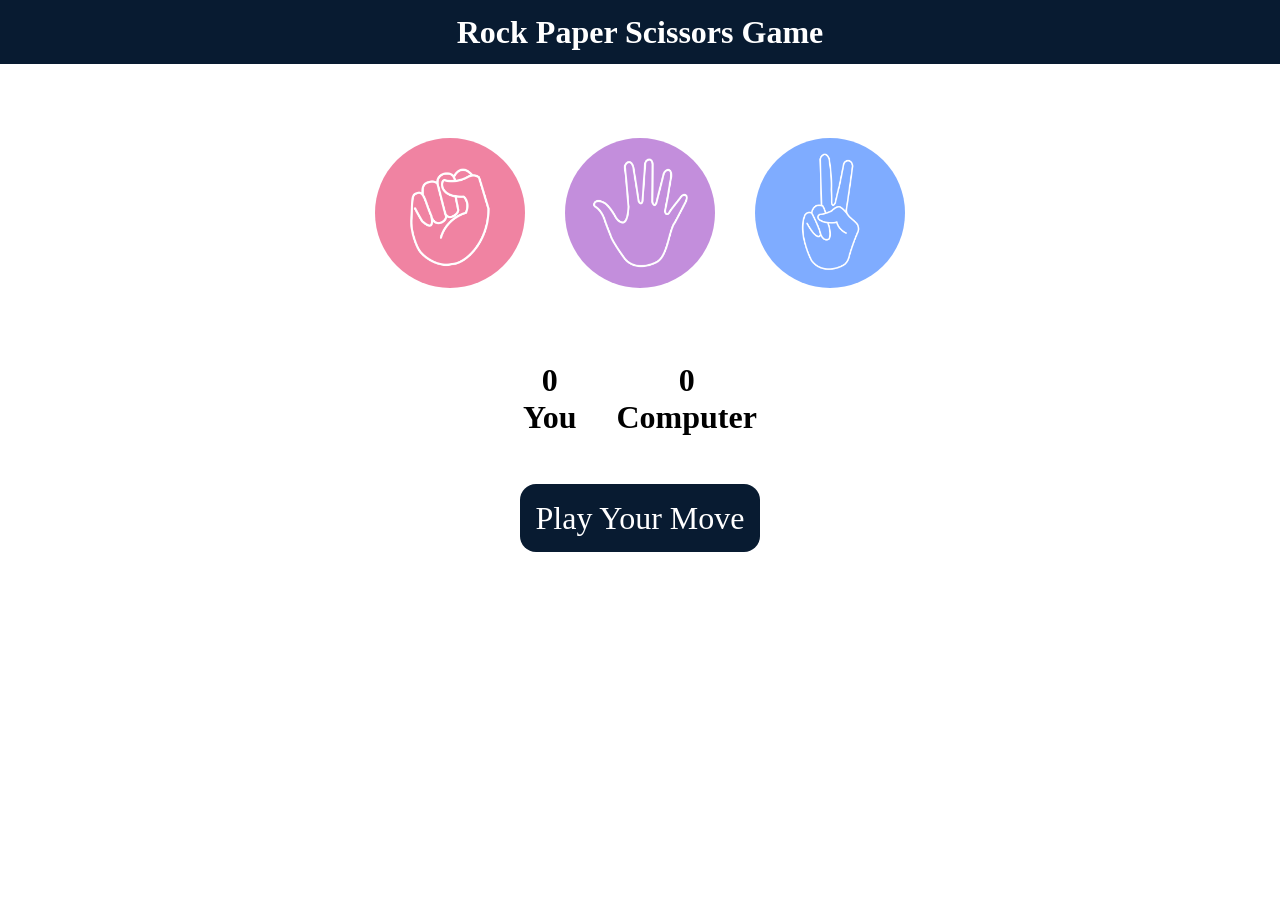
<file: Rock Paper Scissors/index.html>
<!DOCTYPE html>
<html lang="en">
<head>
    <meta charset="UTF-8">
    <meta name="viewport" content="width=device-width, initial-scale=1.0">
    <link rel="stylesheet" href="style.css" />
    <title>Rock Paper Scissors</title>
</head>
<body>
    <h1>Rock Paper Scissors Game</h1>
    
    <div class="choices">

        <!-- Option Rock  -->
        <div class="choice" id="rock">
            <img src="./assets/rock.png" alt="rock image">
        </div>

        <!-- Option Paper  -->
        <div class="choice" id="paper">
            <img src="./assets/paper.png" alt="Paper image">
        </div>

        <!-- Option Scissors  -->
        <div class="choice" id="scissors">
            <img src="./assets/scissors.png" alt="scissors image">
        </div>

    </div>

    <!-- Score Board -->
     <div class="score-board">

        <!-- User Score -->
        <div class="score">
            <p id="user-score">0</p>
            <p>You</p>
        </div>

        <!-- Computer Score -->
        <div class="score">
            <p id="comp-score">0</p>
            <p>Computer</p>
        </div>
     </div>

     <!-- Selecting from rock, paper or scissors -->
     <div class="msg-container">
        <p id="msg">Play Your Move</p>
     </div>

    <script src="script.js" />
</body>
</html>
</file>
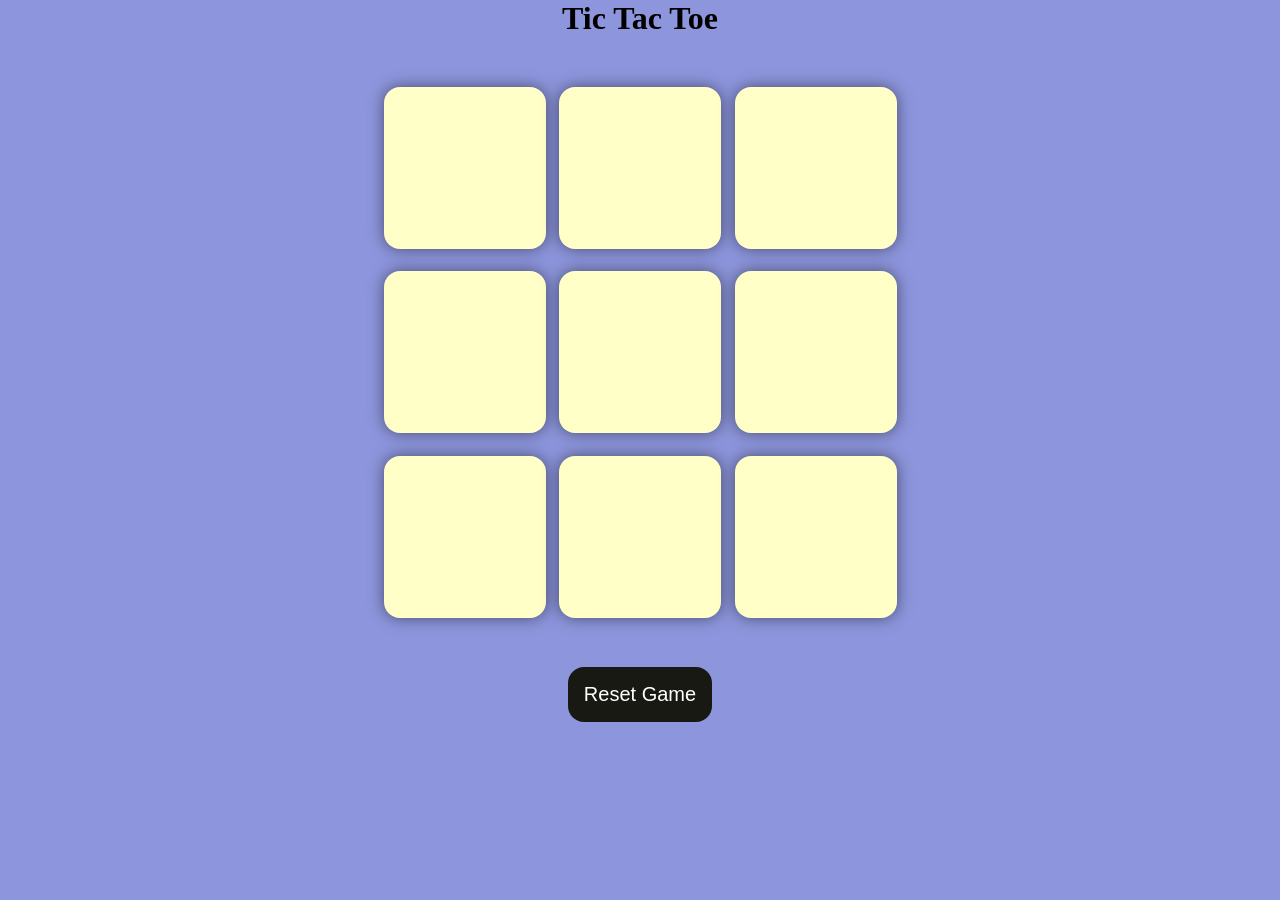
<file: Tic Tac Toe/index.html>
<!DOCTYPE html>
<html lang="en">
<head>
    <meta charset="UTF-8">
    <meta name="viewport" content="width=device-width, initial-scale=1.0">
    <link rel="stylesheet" href="style.css" />
    <title>Tic-Tac-Toe Game</title>
</head>
<body>
    <div class="msg-container hide">
        <p id="msg">Winner</p>
        <button id="new-game">New Game</button>
    </div>
    <h1>Tic Tac Toe</h1>
    <div class="game-container">
        <div class="game-board">
            <button class="box" id="box1"></button>
            <button class="box" id="box2"></button>
            <button class="box" id="box3"></button>
            <button class="box" id="box4"></button>
            <button class="box" id="box5"></button>
            <button class="box" id="box6"></button>
            <button class="box" id="box7"></button>
            <button class="box" id="box8"></button>
            <button class="box" id="box9"></button>
        </div>
    </div>

    <button id="reset-game">Reset Game</button>

   <script src="script.js" /> 
</body>
</html>
</file>
<file: Rock Paper Scissors/style.css>
*{
    padding: 0;
    margin: 0;
    background-color: #fff;
    text-align: center;
}

h1{
    background-color: #081b31;
    color: #fff;
    height: 4rem;
    text-align: center;
    line-height: 4rem;
}

.choices{
    display: flex;
    justify-content: center;
    gap: 20px;
    margin-top: 4rem;
    margin-bottom: 4rem;
    align-items: center;
    
}

.choice{
    height: 170px;
    width: 170px;
    border-radius: 50%; 
    display: flex;
    justify-content: center;
    align-items: center;
}

.choice:hover {
    cursor: pointer;
    background-color: #081b31;
}

img{
    height: 150px;
    width: 150px;
    object-fit: cover;
    border-radius: 50%;
}

.score-board{
    display: flex;
    justify-content: center;
    align-items: center;
    gap: 40px;
    font-size: 2rem;
    font-weight: bold;
    
}

.score{
    align-items: center;
    
}

.msg-container{
    margin-top: 4rem;
}

#msg{
    background-color: #081b31;
    color: #fff;
    font-size: 2rem;
    display: inline;
    padding: 1rem;
    border-radius: 1rem;
}
</file>
<file: Tic Tac Toe/style.css>
*{
    padding: 0;
    margin: 0;
}

body{
    background-color: rgb(141, 150, 221);
    text-align: center;
}

.game-container{
    height: 70vh;
    display: flex;
    flex-wrap: wrap;
    justify-content: center;
    align-items: center;
}

.game-board{
    height: 60vmin;
    width: 60vmin;
    display: flex;
    flex-wrap: wrap;
    justify-content: center;
    align-items: center;
    gap: 1.5vmin;
    
}

.box{
    height: 18vmin;
    width: 18vmin;
    border-radius: 1rem;
    border: none;
    box-shadow: 0 0 1rem rgb(0, 0 , 0 , 0.5);
    font-size: 8vmin;
    color: #b0413e;
    background-color: #ffffc7;
}


#reset-game{
    padding: 1rem;
    font-size: 1.25rem;
    background-color: #191913;
    color: #fff;
    border-radius: 1rem;
    border: none;
}

.new-game{
    padding: 1rem;
    font-size: 1.25rem;
    background-color: #191913;
    color: #fff;
    border-radius: 1rem;
    border: none;
}

#msg{
    color: #ffffc7;
    font-size: 5vmin;
}

.msg-container{
    height: 30vmin;
}

.hide{
    display: none;
}
</file>
